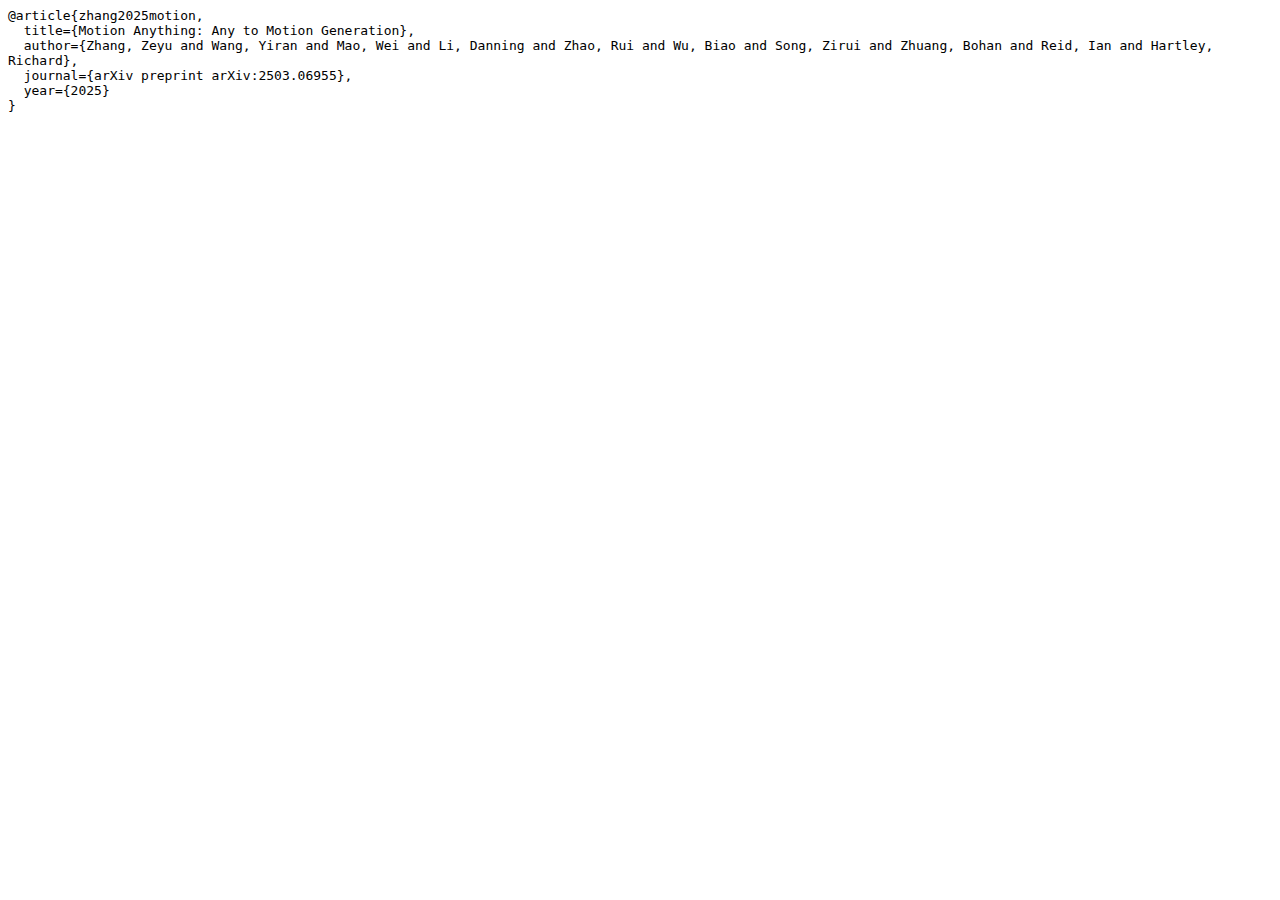
<file: static/scholar.html>
<html><head><meta name="color-scheme" content="light dark"></head><body><pre style="word-wrap: break-word; white-space: pre-wrap;">
@article{zhang2025motion,
  title={Motion Anything: Any to Motion Generation},
  author={Zhang, Zeyu and Wang, Yiran and Mao, Wei and Li, Danning and Zhao, Rui and Wu, Biao and Song, Zirui and Zhuang, Bohan and Reid, Ian and Hartley, Richard},
  journal={arXiv preprint arXiv:2503.06955},
  year={2025}
}
  </pre></body></html>
</file>
